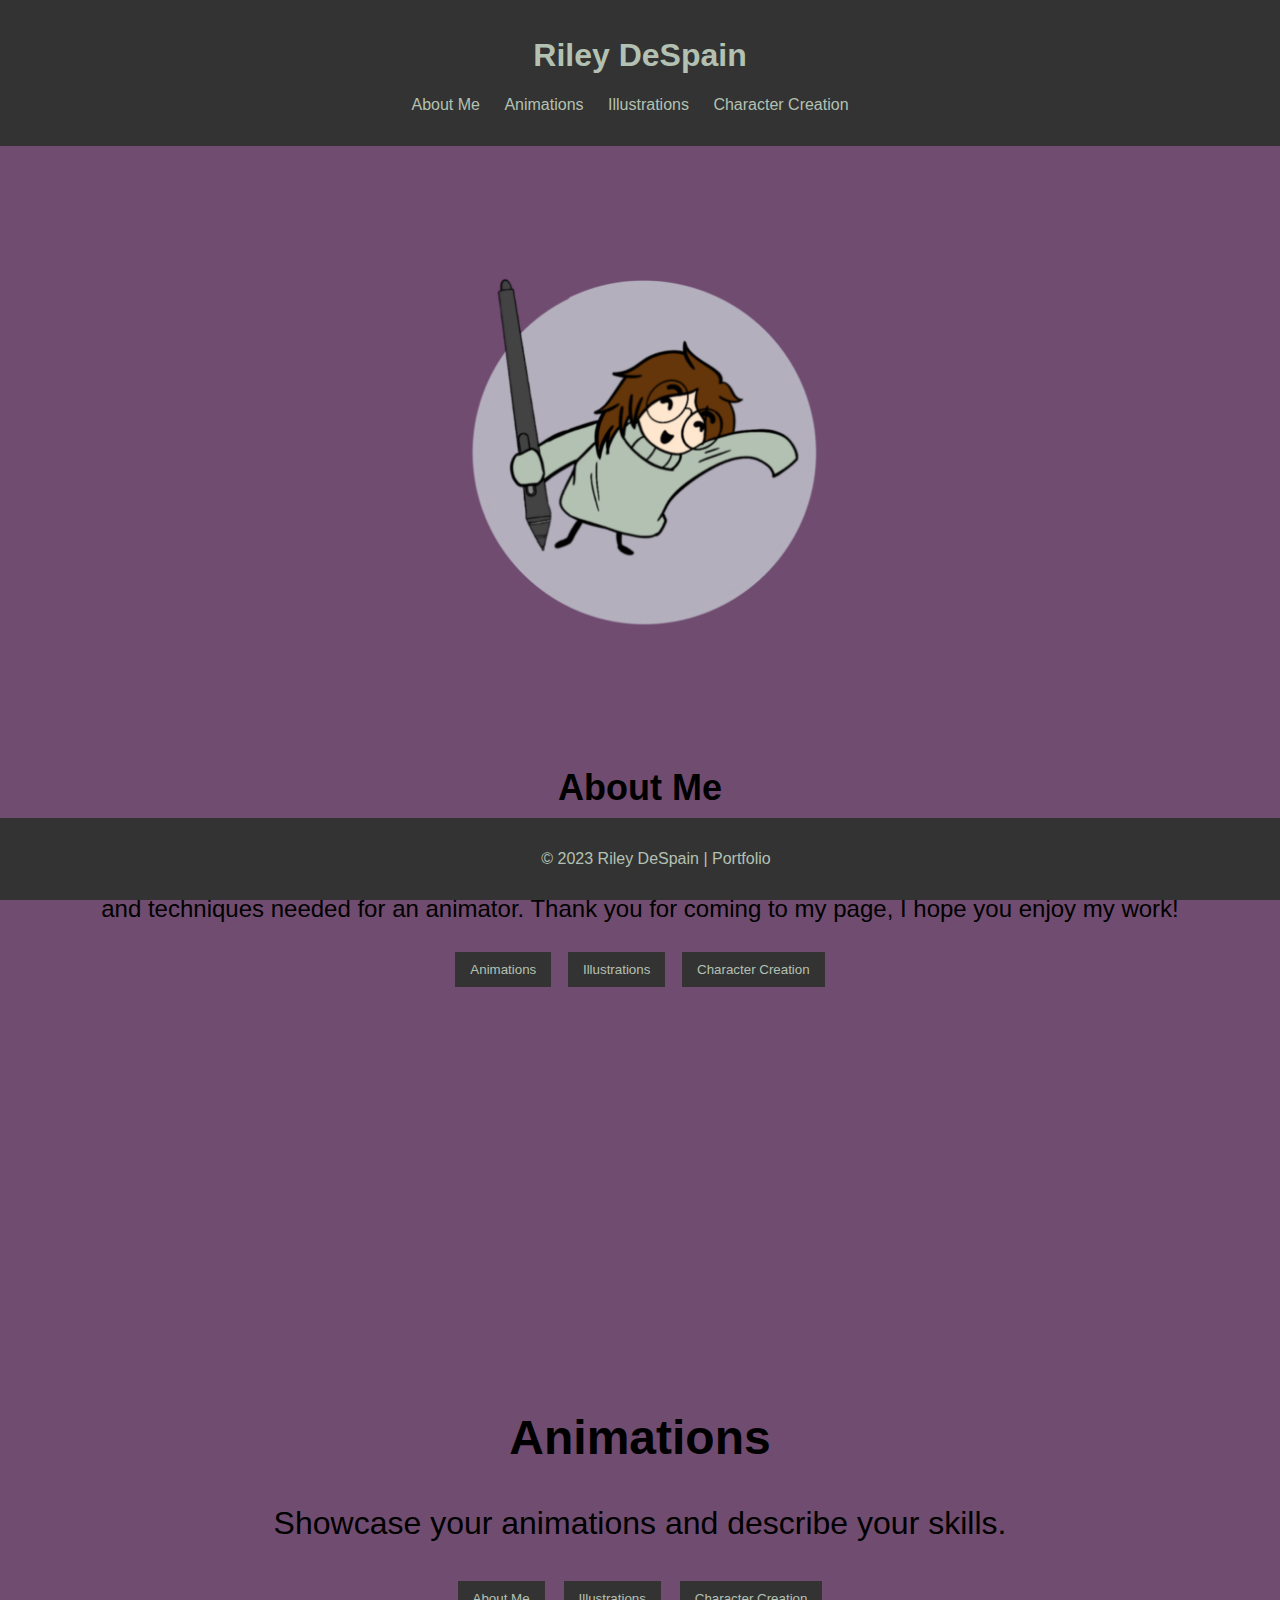
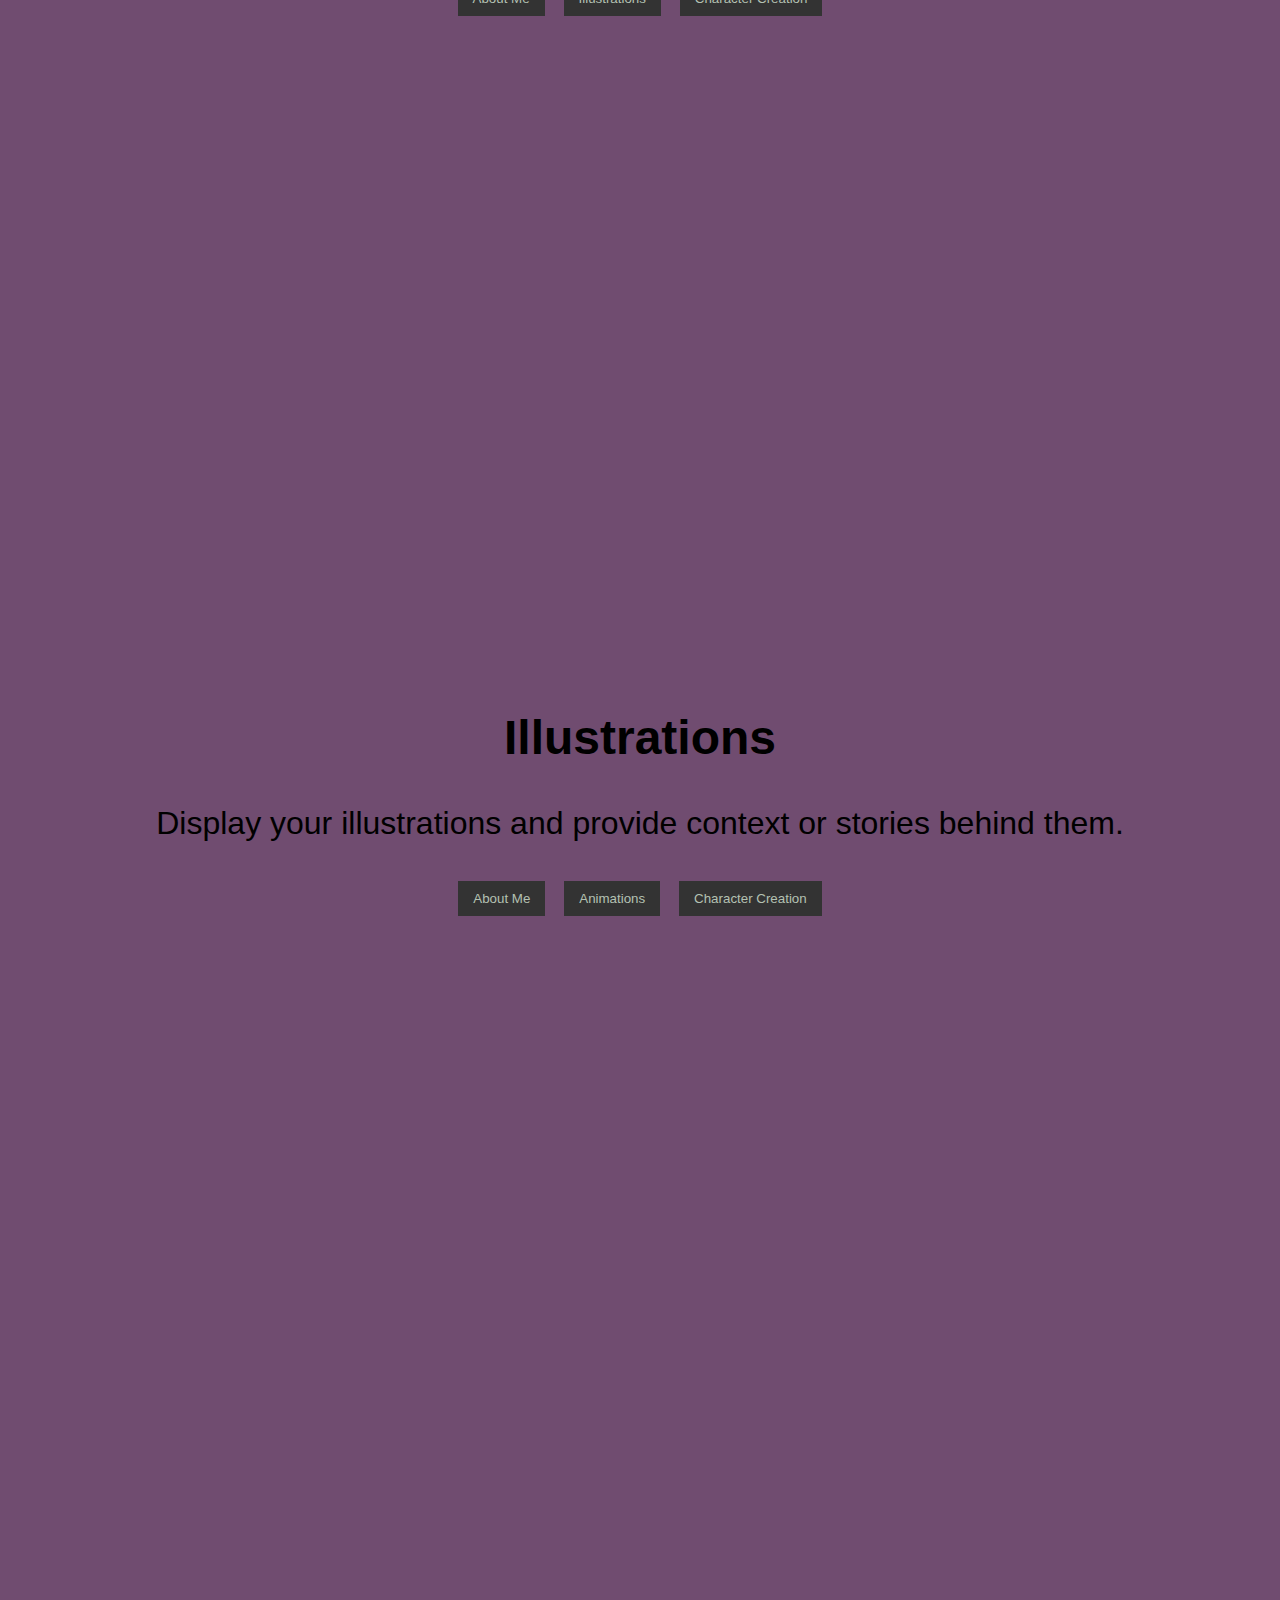
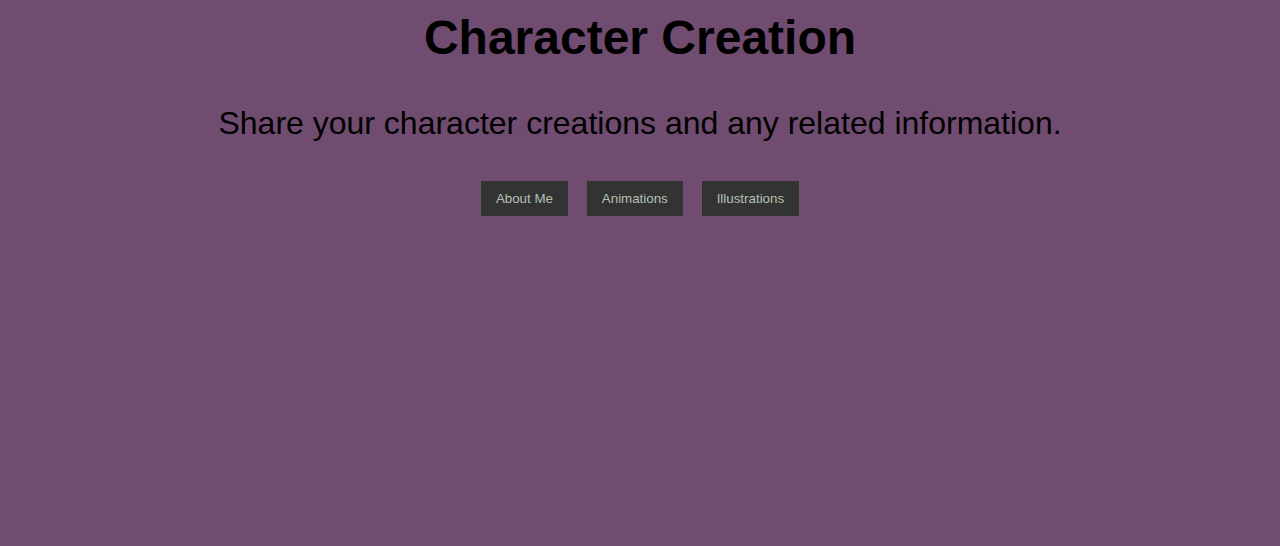
<file: index.html>
<!DOCTYPE html>
<html lang="en">
<head>
    <meta charset="UTF-8">
    <meta name="viewport" content="width=device-width, initial-scale=1.0">
    <link rel="stylesheet" href="styles.css">
    <title>Your Portfolio</title>
</head>
<body>

    <header>
        <h1>Riley DeSpain</h1>
        <nav>
            <ul>
                <li><a href="#about">About Me</a></li>
                <li><a href="#animations">Animations</a></li>
                <li><a href="#illustrations">Illustrations</a></li>
                <li><a href="#character">Character Creation</a></li>
            </ul>
        </nav>
    </header>

    <section id="about">
        <div class="profile-picture">
            <img src="Images/avatar.png" alt="Your Profile Picture">
        </div>
        <div class="about-content">
            <h2>About Me</h2>
            <p> Honors Graduate from Rocky Mountain College of Art and Design with a Bachelors Degree in 2D Animation.
              I love to bring art to life through animation and I have a passion for character design and creation. 
              I know all of the fundamentals and techniques needed for an animator. Thank you for coming to my page, 
              I hope you enjoy my work!
            </p>
            <button onclick="navigateTo('animations')">Animations</button>
            <button onclick="navigateTo('illustrations')">Illustrations</button>
            <button onclick="navigateTo('character')">Character Creation</button>
        </div>
    </section>

    <section id="animations">
      <div class="animations-content">
        <h2>Animations</h2>
        <p>Showcase your animations and describe your skills.</p>
        <button onclick="navigateTo('about')">About Me</button>
        <button onclick="navigateTo('illustrations')">Illustrations</button>
        <button onclick="navigateTo('character')">Character Creation</button>
      </div>
    </section>

    <section id="illustrations">
      <div class="illustrations-content">
        <h2>Illustrations</h2>
        <p>Display your illustrations and provide context or stories behind them.</p>
        <button onclick="navigateTo('about')">About Me</button>
        <button onclick="navigateTo('animations')">Animations</button>
        <button onclick="navigateTo('character')">Character Creation</button>
      </div>
    </section>

    <section id="character">
      <div class="character-content">
        <h2>Character Creation</h2>
        <p>Share your character creations and any related information.</p>
        <button onclick="navigateTo('about')">About Me</button>
        <button onclick="navigateTo('animations')">Animations</button>
        <button onclick="navigateTo('illustrations')">Illustrations</button>
      </div>
    </section>

    <footer>
        <p>&copy; 2023 Riley DeSpain | Portfolio</p>
    </footer>

    <script src="script.js"></script>

</body>
</html>
</file>
<file: styles.css>
body {
  font-family: 'Arial', sans-serif;
  margin: 0;
  padding: 0;
  box-sizing: border-box;
  overflow-x: hidden; /* Ensure horizontal overflow is hidden */
  display: flex;
  flex-direction: column; /* Make sure the content is stacked vertically */
  background-color: #704c70; /* Set the background color */
}
  .container {
    text-align: center;
  }
  
  .avatar-container img {
    width: 400px; /* Adjust the width as needed */
    height: 400px;
    border-radius: 50%;
    box-shadow: 0 0 10px rgba(0, 0, 0, 0.1);
    margin-bottom: 20px;
  }
  
  body {
    font-family: 'Arial', sans-serif;
    margin: 0;
    padding: 0;
    box-sizing: border-box;
}

header {
    background-color: #333;
    color: #b3c1b2;
    padding: 1em;
    text-align: center;
}

nav ul {
    list-style-type: none;
    padding: 0;
}

nav ul li {
    display: inline;
    margin-right: 20px;
}

nav a {
    text-decoration: none;
    color: #b3c1b2;
    transition: color 0.3s ease; /* Smooth transition for color change */
}

nav a:hover {
    color: #b3c1b2; /* Change color on hover */
}

button {
  background-color: #333;
  color: #b3c1b2;
  padding: 10px 15px;
  margin: 5px;
  border: none;
  cursor: pointer;
  transition: background-color 0.3s ease, color 0.3s ease;
}

button:hover {
  color: #687a67;
}

section {
  height: 100vh;
  display: flex;
  flex-direction: column;
  justify-content: center;
  align-items: center;
}
.profile-picture img {
  width: 400px;
  border-radius: 50%;
}

footer {
    background-color: #333;
    color: #b3c1b2;
    text-align: center;
    padding: 1em;
    position: fixed;
    bottom: 0;
    width: 100%;
}


/* Add this style for the profile picture */
.profile-picture {
  text-align: center;
}

.about-content {
  text-align: center;
  font-size: 1.5em; /* Adjust the font size as needed */
}

.animations-content{
    text-align: center;
    font-size: 2.0em; /* Adjust the font size as needed */
}

.illustrations-content{
  text-align: center;
  font-size: 2.0em; /* Adjust the font size as needed */
}

.character-content {
  text-align: center;
  font-size: 2.0em; /* Adjust the font size as needed */
}
</file>
